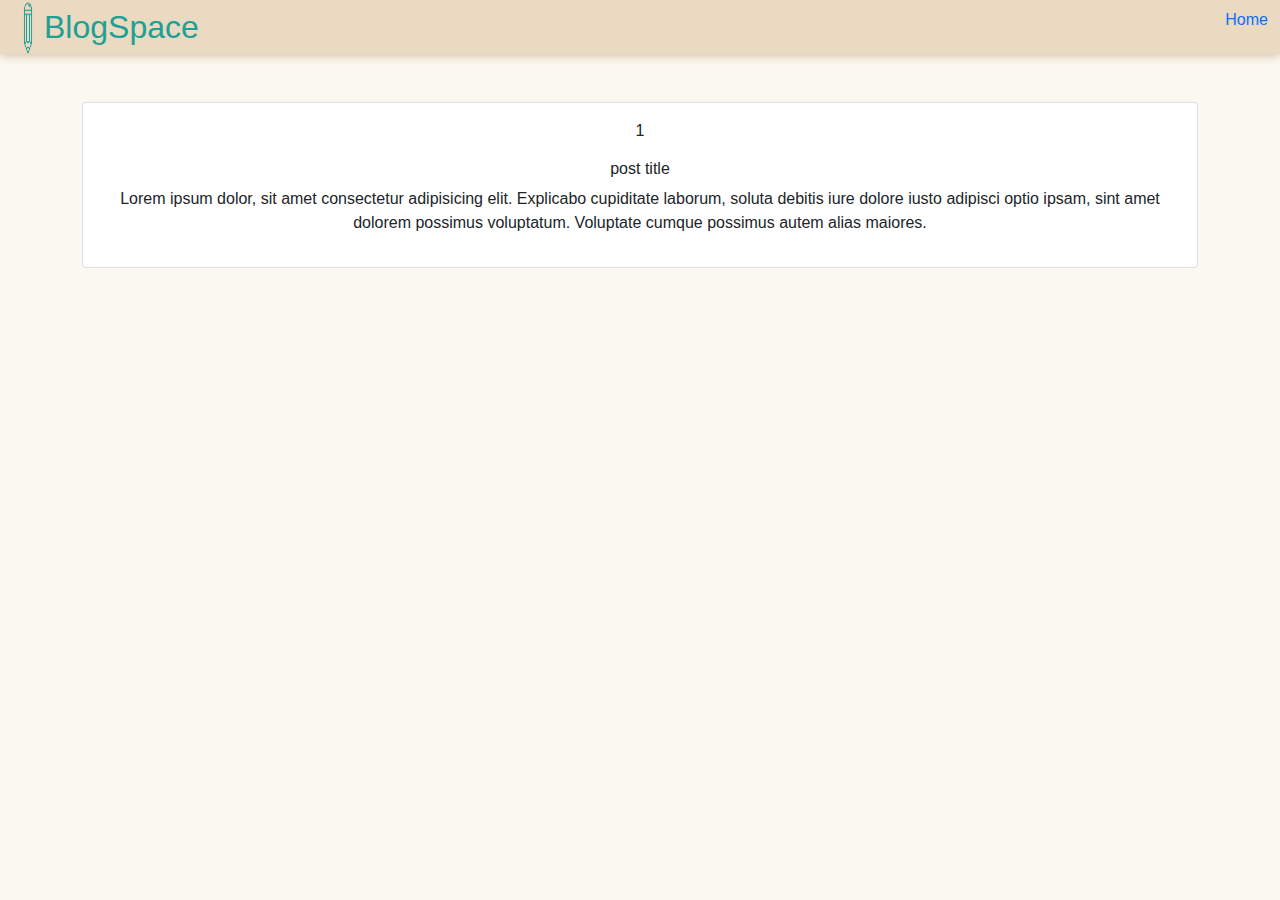
<file: single.html>
<!DOCTYPE html>
<html lang="en">
<head>
    <meta charset="UTF-8">
    <meta http-equiv="X-UA-Compatible" content="IE=edge">
    <meta name="viewport" content="width=device-width, initial-scale=1.0">
    <link rel="stylesheet" href="css/bootstrap.min.css">
    <link rel="stylesheet" href="css/index.css">
    <title>pageTwo</title>
</head>
<body style="font-family: 'Montserrat', sans-serif; background-color: #FBF8F1;">
    <!--mobile navbar-->
    <header class="mobile" style=" color: #219F94; background-color: #E9DAC1;box-shadow: 0px 1px 10px #CDB699;" > 
        <nav class="navbar navbar-expand-lg navbar-light bg-light">
            <div class="container-fluid">
                <div class="d-flex align-center justify-content-center">
                    <img src="./img/pencil45.png" style="width:2rem;" alt=""/>
                    <h2 class="pt-2 fw-light">BlogSpace</h2>
                </div>
              <button class="navbar-toggler" type="button" data-bs-toggle="collapse" data-bs-target="#navbarSupportedContent" aria-controls="navbarSupportedContent" aria-expanded="false" aria-label="Toggle navigation">
                <span class="navbar-toggler-icon"></span>
              </button>
              <div class="collapse navbar-collapse" id="navbarSupportedContent">
                    <ul class="navbar-nav me-auto mb-2">
                        <li class="nav-item">
                            <a class="nav-link active" aria-current="page" href="index.html">Home</a>
                        </li>
                    </ul>
              </div>
            </div>
          </nav> 
    </header>
    <!--end of mobile navbar-->
    <!--desktop navbar-->
    <header class="desktop" style=" color: #219F94; background-color: #E9DAC1;box-shadow: 0px 1px 10px #CDB699;" > 
        <nav class="">
            <div class="container-fluid ">
                <div class="d-flex justify-content-between">
                    <div class="d-flex align-center justify-content-center">
                        <img src="./img/pencil45.png" style="width:2rem;" alt=""/>
                        <h2 class="pt-2 fw-light">BlogSpace</h2>
                    </div>
                
                  <div class="">
                        <ul class="navbar-nav me-auto mb-2">
                            <li class="nav-item">
                                <a class="nav-link active" aria-current="page" href="index.html">Home</a>
                            </li>
                        </ul>
                  </div>
                </div>
            </div>
          </nav> 
    </header>
    <!--end of desktop nav-->
    <div class="card-section mt-5 text-center w-100 h-100">
        <div class="container">
            <div class="row">
                <div class="col-md-12">
                    <div class="card">
                        <div class="card-body">
                            <p id="post-id">1</p>
                            <h6 id="post-title">post title</h6>
                            <p id="post-body">Lorem ipsum dolor, sit amet consectetur adipisicing elit. Explicabo cupiditate laborum,
                                soluta debitis iure dolore iusto adipisci optio ipsam, sint amet dolorem possimus
                                voluptatum. Voluptate cumque possimus autem alias maiores.</p>
                        </div>
                    </div>
                </div>
            </div>
        </div>
    </div>
    <script src="js/bootstrap.min.js"></script>
    <script src="js/single.js"></script>
</body>
</html>
</file>
<file: css/index.css>
.mobile{
    display: none;
}

@media screen and (max-width: 769px) {
    .mobile{
        display: block;
    }
    .desktop{
        display: none;
    }
}
</file>
